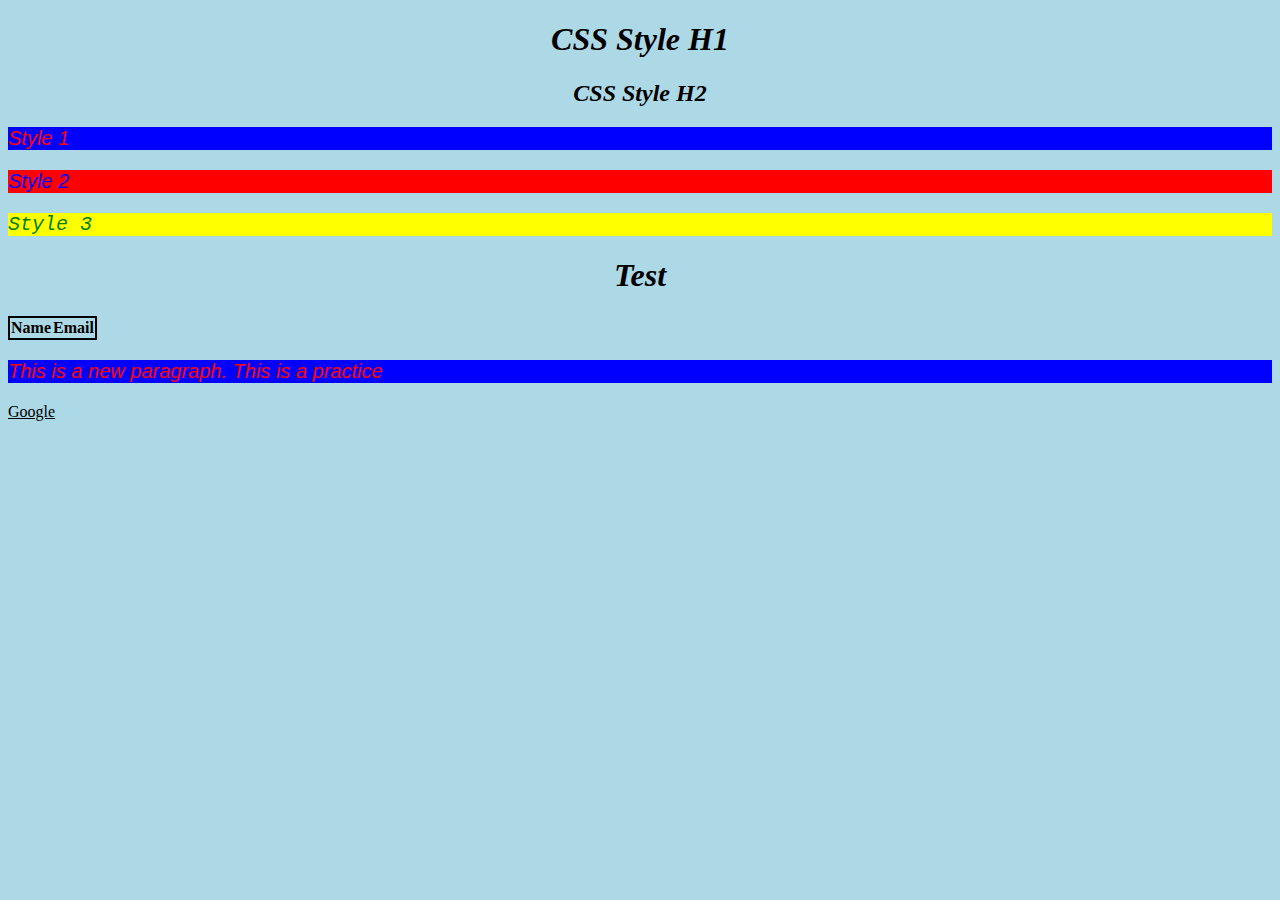
<file: index.html>
<!DOCTYPE html>
<html lang="en">
<head>
    <!-- external -->
    <link rel="stylesheet" type="text/css" href="style.css">
    <meta charset="UTF-8">
    <meta name="viewport" content="width=device-width, initial-scale=1.0">
    <title>Document</title>
    <style>
        /* internal @ embedded */
        p {
            color: red; 
            background-color: blue; 
            font-family: Arial, Helvetica, sans-serif; 
            font-size: 20px; 
            font-style: italic; 
        }

        h1, h2, h3 {
            font-style: oblique; 
            text-align: center; 
        }

        table {
            border-collapse: collapse; 
            border: solid 2px black; 
        }

        .styleno2{
            color: blue; 
            background-color: red; 
            font-family: Arial, Helvetica, sans-serif; 
            font-size: 20px; 
            font-style: italic; 
        }

        #styleno3{
            color: green; 
            background-color: yellow; 
            font-family: 'Courier New', Courier, monospace; 
            font-size: 20px; 
            font-style: italic; 
        }

        #h1style{
            color: green;
            background-color: yellow;
            font-family: Arial, Helvetica, sans-serif;
            font-size: 20px;
            font-style: italic;
        }

        a:link{
            color: black
        }

        a:hover{
            color: red
        }

        a:visited{
            color: blue
        }

        a:active{
            color: green; 
        }

    </style>
</head>
<body>
    <h1>CSS Style H1</h1>

    <h2>CSS Style H2</h2>
    <!-- inline css -->
    <p>Style 1</p>
    <!-- class -->
    <p class="styleno2">Style 2</p>
    <!-- id -->
    <p id="styleno3">Style 3</p>

    <h1 id="h1style1">Test</h1>
    <table>
        <tr>
            <th>Name</th>
            <th>Email</th>
        </tr>
    </table>
    <p>This is a new paragraph. This is a practice</p>

    <a href="https://www.google.com">Google</a>
</body>
</html>
</file>
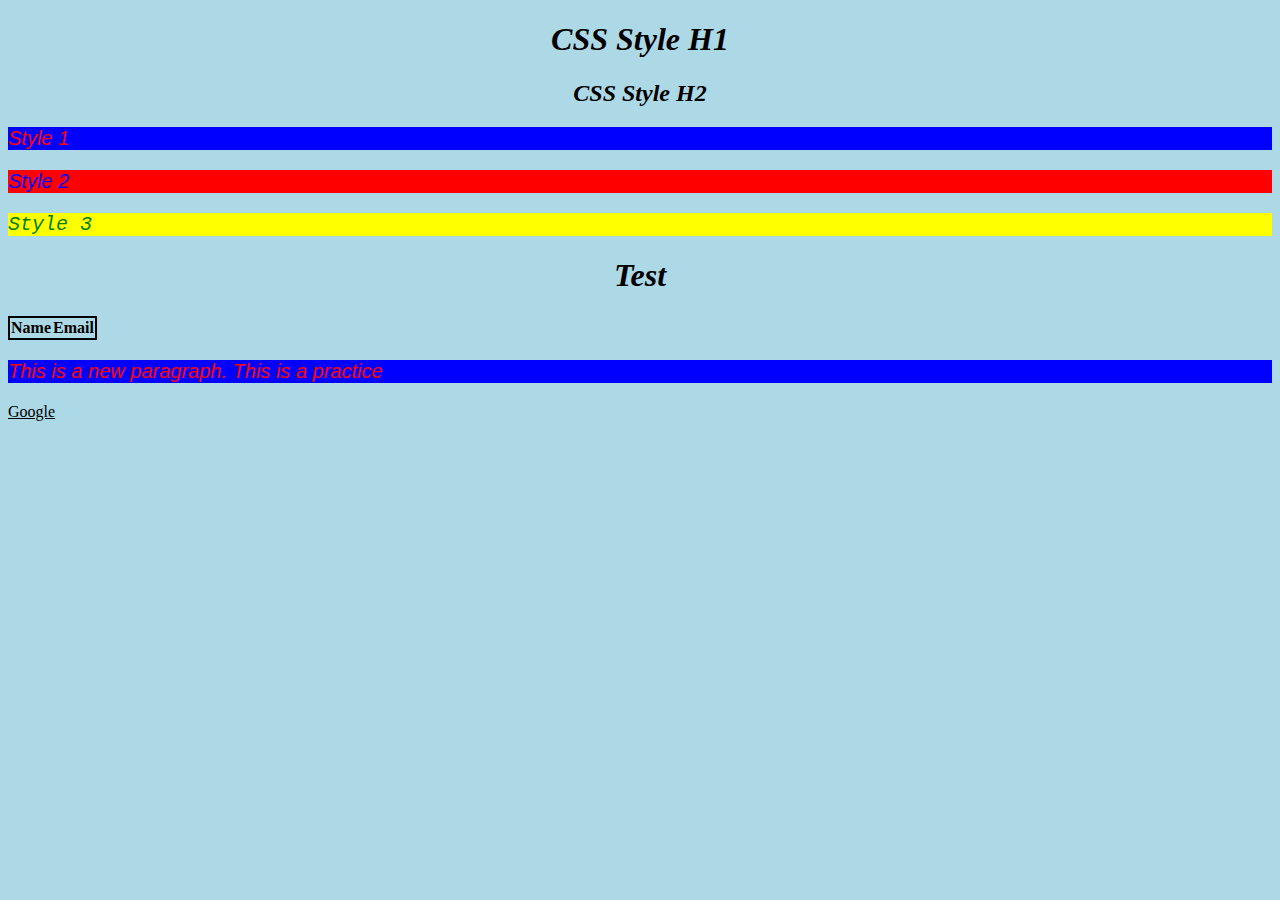
<file: week3.html>
<!DOCTYPE html>
<html lang="en">
<head>
    <!-- external -->
    <link rel="stylesheet" type="text/css" href="style.css">
    <meta charset="UTF-8">
    <meta name="viewport" content="width=device-width, initial-scale=1.0">
    <title>Document</title>
    <style>
        /* internal @ embedded */
        p {
            color: red; 
            background-color: blue; 
            font-family: Arial, Helvetica, sans-serif; 
            font-size: 20px; 
            font-style: italic; 
        }

        h1, h2, h3 {
            font-style: oblique; 
            text-align: center; 
        }

        table {
            border-collapse: collapse; 
            border: solid 2px black; 
        }

        .styleno2{
            color: blue; 
            background-color: red; 
            font-family: Arial, Helvetica, sans-serif; 
            font-size: 20px; 
            font-style: italic; 
        }

        #styleno3{
            color: green; 
            background-color: yellow; 
            font-family: 'Courier New', Courier, monospace; 
            font-size: 20px; 
            font-style: italic; 
        }

        #h1style{
            color: green;
            background-color: yellow;
            font-family: Arial, Helvetica, sans-serif;
            font-size: 20px;
            font-style: italic;
        }

        a:link{
            color: black
        }

        a:hover{
            color: red
        }

        a:visited{
            color: blue
        }

        a:active{
            color: green; 
        }

    </style>
</head>
<body>
    <h1>CSS Style H1</h1>

    <h2>CSS Style H2</h2>
    <!-- inline css -->
    <p>Style 1</p>
    <!-- class -->
    <p class="styleno2">Style 2</p>
    <!-- id -->
    <p id="styleno3">Style 3</p>

    <h1 id="h1style1">Test</h1>
    <table>
        <tr>
            <th>Name</th>
            <th>Email</th>
        </tr>
    </table>
    <p>This is a new paragraph. This is a practice</p>

    <a href="https://www.google.com">Google</a>
</body>
</html>
</file>
<file: style.css>
body{
    background-color: lightblue; 
}

/* h1{
    color: navy; 
    margin-left: 20px; 
} */

p{
    color: red; 
    background-color: blue; 
    font-family: Arial, Helvetica, sans-serif; 
    font-size: 20px; 
    font-style: italic; 
}
</file>
